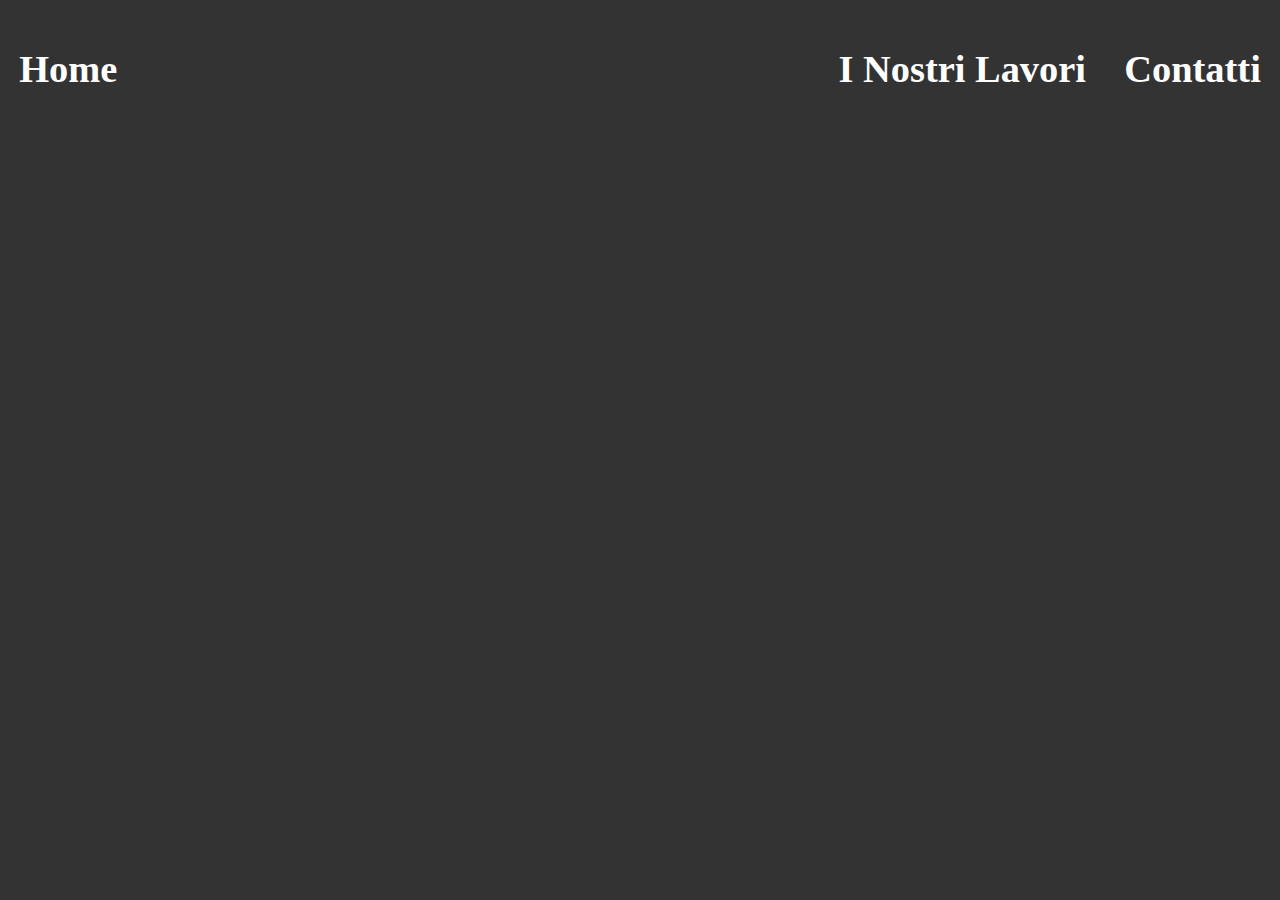
<file: contatti.html>
<!DOCTYPE html>
<html lang="en">
<head>
    <meta charset="UTF-8">
    <meta name="viewport" content="width=device-width, initial-scale=1.0">
    <link rel="stylesheet" href="./stylesheet.css">
    <title>Wesife - Contatti</title>
</head>
<body>
    <header>
        <div id="navigationMenu">
            <nav>
                <div id="navigationMenuHome">
                    <a href="./index.html"><h3>Home</h3></a>
                </div>
                <div id="navigationMenuLavori">
                    <a href="./lavori.html"><h3>I Nostri Lavori</h3></a>
                </div>
                <div id="navigationMenuContatti">
                    <a href="./contatti.html"><h3>Contatti</h3></a>
                </div>
            </nav>
        </div>
    </header>
    <main>

    </main>
    <footer>

    </footer>
</body>
</html>
</file>
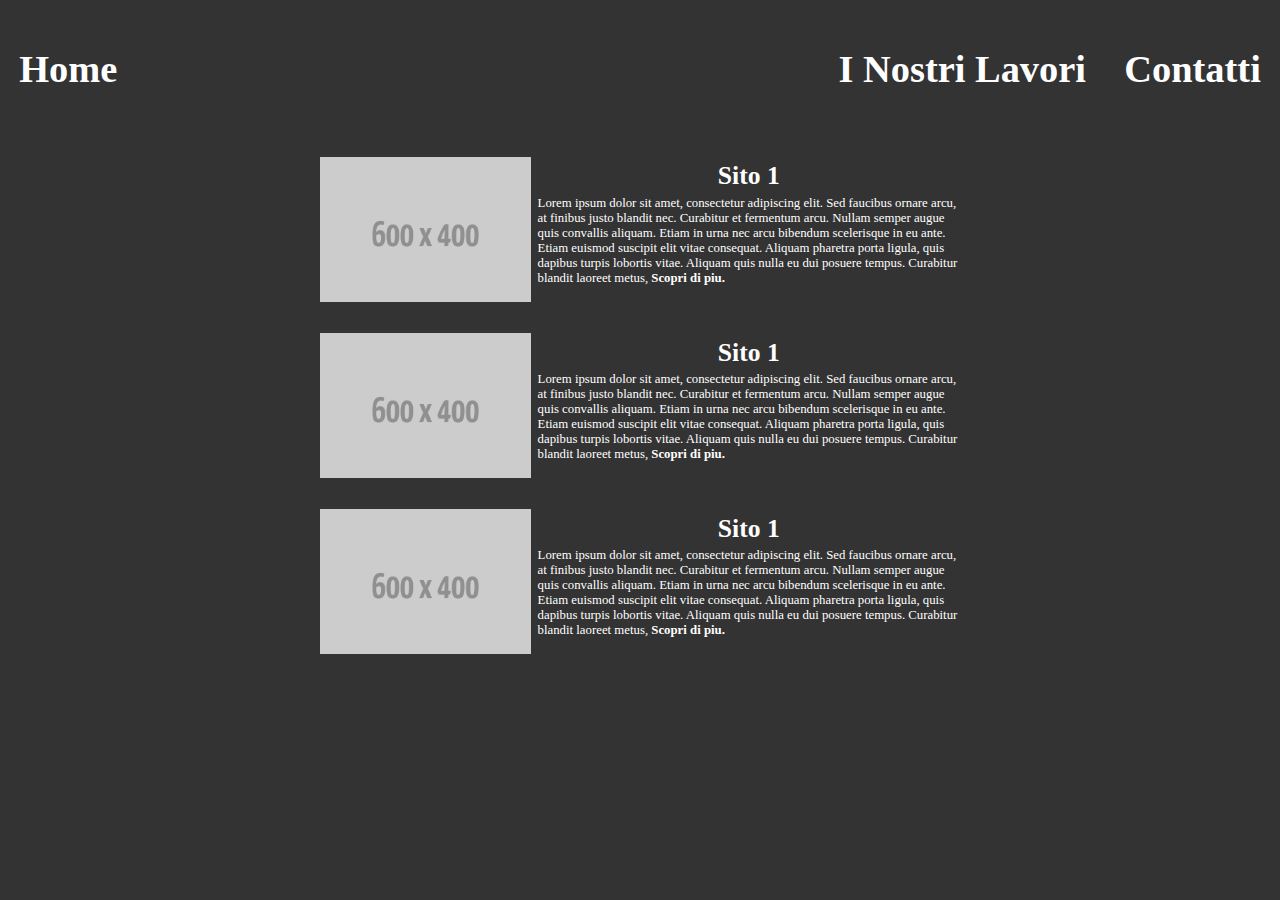
<file: lavori.html>
<!DOCTYPE html>
<html lang="en">
<head>
    <meta charset="UTF-8">
    <meta name="viewport" content="width=device-width, initial-scale=1.0">
    <link rel="stylesheet" href="stylesheet.css">
    <title>Wesife - Lavori</title>
</head>
<body>
    <header>
        <div id="navigationMenu">
            <nav>
                <div id="navigationMenuHome">
                    <a href="index.html"><h3>Home</h3></a>
                </div>
                <div id="navigationMenuLavori">
                    <a href="lavori.html"><h3>I Nostri Lavori</h3></a>
                </div>
                <div id="navigationMenuContatti">
                    <a href="contatti.html"><h3>Contatti</h3></a>
                </div>
            </nav>
        </div>
    </header>
    <main>
        <div id="mainElencoLavori">
            <div class="lavoro">
                <div class="lavoroImages">
                    <img src="placeholderHome.png" alt="">
                </div>
                <div class="lavoroText">
                    <h4>Sito 1</h4>
                    <p>Lorem ipsum dolor sit amet, consectetur adipiscing elit. Sed faucibus ornare arcu, at finibus justo blandit nec. Curabitur et fermentum arcu. Nullam semper augue quis convallis aliquam. Etiam in urna nec arcu bibendum scelerisque in eu ante. Etiam euismod suscipit elit vitae consequat. Aliquam pharetra porta ligula, quis dapibus turpis lobortis vitae. Aliquam quis nulla eu dui posuere tempus. Curabitur blandit laoreet metus, <a href="">Scopri di piu.</a></p>
                </div>
            </div>
            <div class="lavoro">
                <div class="lavoroImages">
                    <img src="placeholderHome.png" alt="">
                </div>
                <div class="lavoroText">
                    <h4>Sito 1</h4>
                    <p>Lorem ipsum dolor sit amet, consectetur adipiscing elit. Sed faucibus ornare arcu, at finibus justo blandit nec. Curabitur et fermentum arcu. Nullam semper augue quis convallis aliquam. Etiam in urna nec arcu bibendum scelerisque in eu ante. Etiam euismod suscipit elit vitae consequat. Aliquam pharetra porta ligula, quis dapibus turpis lobortis vitae. Aliquam quis nulla eu dui posuere tempus. Curabitur blandit laoreet metus, <a href="">Scopri di piu.</a></p>
                </div>
            </div>
            <div class="lavoro">
                <div class="lavoroImages">
                    <img src="placeholderHome.png" alt="">
                </div>
                <div class="lavoroText">
                    <h4>Sito 1</h4>
                    <p>Lorem ipsum dolor sit amet, consectetur adipiscing elit. Sed faucibus ornare arcu, at finibus justo blandit nec. Curabitur et fermentum arcu. Nullam semper augue quis convallis aliquam. Etiam in urna nec arcu bibendum scelerisque in eu ante. Etiam euismod suscipit elit vitae consequat. Aliquam pharetra porta ligula, quis dapibus turpis lobortis vitae. Aliquam quis nulla eu dui posuere tempus. Curabitur blandit laoreet metus, <a href="">Scopri di piu.</a></p>
                </div>
            </div>
        </div>
    </main>
    <footer>

    </footer>
</body>
</html>
</file>
<file: stylesheet.css>
/*-------------
Basic Settings
---------------*/

html {
    box-sizing: border-box;
}

*,
*::before,
*::after {
    box-sizing: inherit;
}

body {
    margin: 0;
    background-color: rgb(51, 51, 51);
}

/*-----------
Header
--------------*/

header div#navigationMenu nav {
    display: flex;
    flex-direction: row;
    justify-items: left;
}

header div#navigationMenu nav div {
    margin: 1vh 1.5vw 1vh 1.5vw;
}

header div#navigationMenu nav div a {
    text-decoration: none;
    color: white;
}

header div#navigationMenu nav div a h3 {
    font-size: 3vw;
}

header div#navigationMenu nav div#navigationMenuLavori {
    flex-grow: 2;
    text-align: end;
}

/*-------------
Main
--------------*/

main {
    display: flex;
    flex-direction: column;
    justify-content: center;
    margin: 1vh 0 1vh 0;
}

main div#homeImage {
    display: flex;
    justify-content: center;
}

main div#homeImage img {
    width: 50vw;
}

main div#homeText {
    display: flex;
    justify-content: center;
}

main div#homeText p {
    width: 50vw;
    text-align: center;
    font-size: 2vw;
    color: white;
}

main div#mainElencoLavori {
    display: flex;
    flex-direction: column;
    justify-content: center;
    align-items: center;
}

main div#mainElencoLavori div.lavoro {
    display: flex;
    width: 50vw;
    margin: 1vh 0 2.5vh 0;
}

main div#mainElencoLavori div.lavoro div.lavoroImages {
    width: 33%;
    margin-right: 0.5vw;
}

main div#mainElencoLavori div.lavoro div.lavoroImages img {
    width: 100%;
    height: 100%;
}

main div#mainElencoLavori div.lavoro div.lavoroText {
    width: 66%;
}

main div#mainElencoLavori div.lavoro div.lavoroText h4 {
    font-size: 2vw;
    margin: 0.5vh 0 0.5vh 0;
    text-align: center;
    color: white;
}

main div#mainElencoLavori div.lavoro div.lavoroText p {
    font-size: 1vw;
    margin: 0.5vh 0 0.5vh 0;
    color: white;
}

main div#mainElencoLavori div.lavoro div.lavoroText p a {
    text-decoration: none;
    color: white;
    font-weight: bold;
}
</file>
